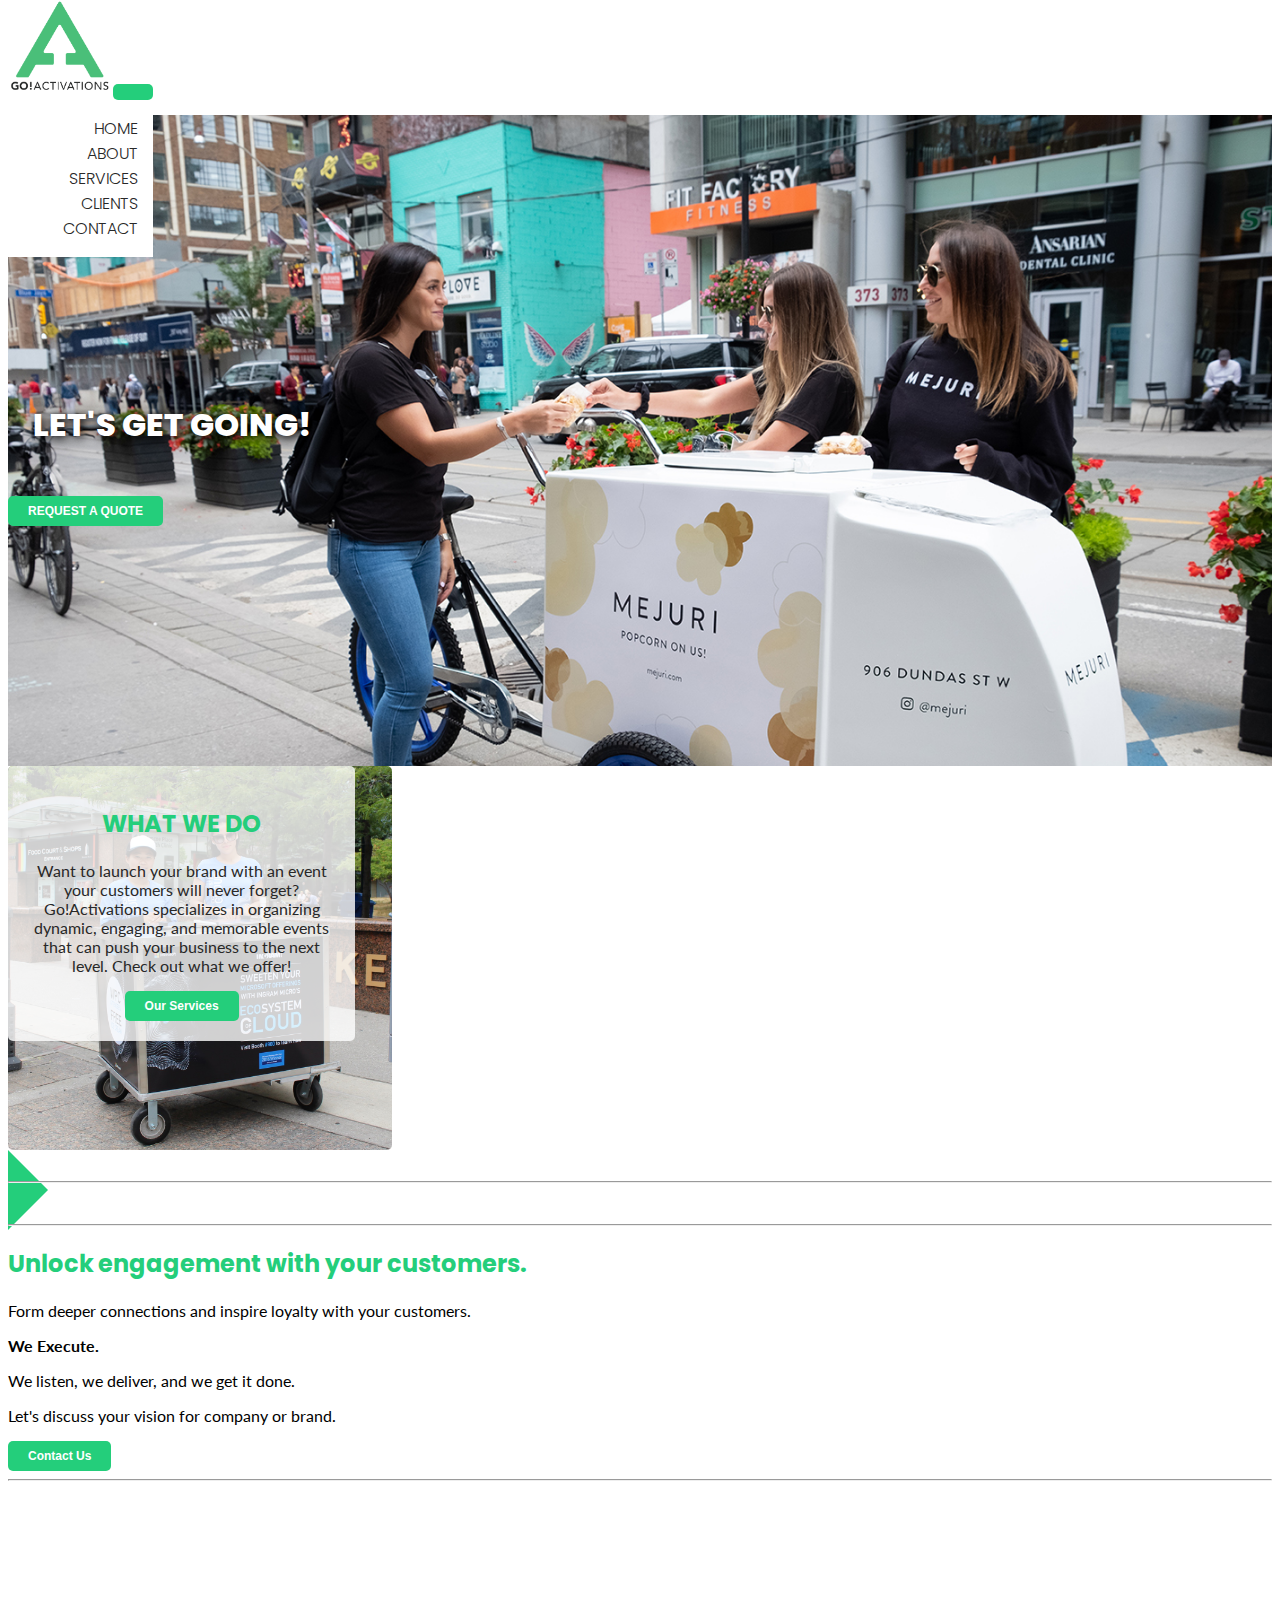
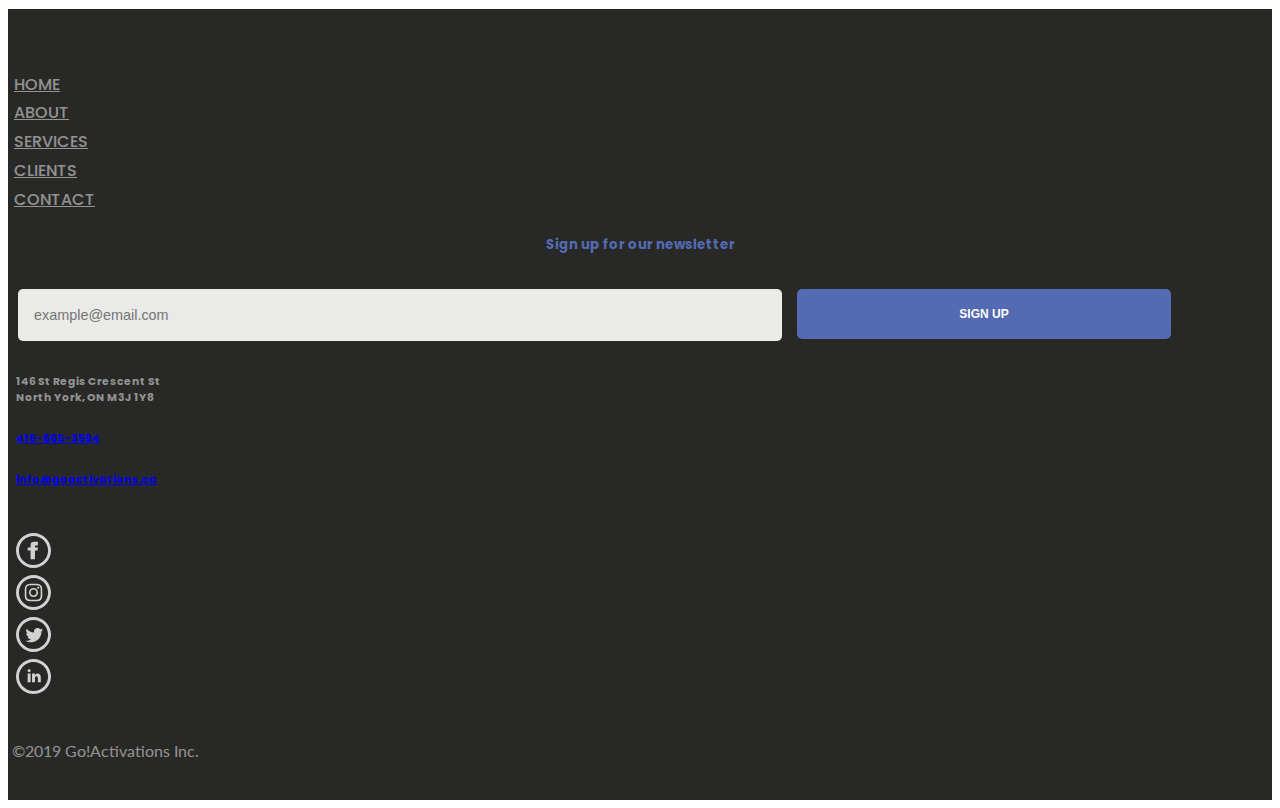
<file: index.html>
<!doctype html>
<html lang="en">
<head>
  <!-- Required meta tags -->
  <meta charset="utf-8">
  <meta name="viewport" content="width=device-width, initial-scale=1, shrink-to-fit=no">

  <!-- favicon -->
  <link rel="shortcut icon" href="images/favicon.ico">

  <!-- Bootstrap CSS -->
  <link rel="stylesheet" href="https://stackpath.bootstrapcdn.com/bootstrap/4.2.1/css/bootstrap.min.css" integrity="sha384-GJzZqFGwb1QTTN6wy59ffF1BuGJpLSa9DkKMp0DgiMDm4iYMj70gZWKYbI706tWS" crossorigin="anonymous"-->
  <link rel="stylesheet" href="main.css">

  <title>Go!Activations</title>
</head>
<body>
  <div class="menu container-fluid">
    <nav class="navbar navbar-expand-lg navbar-light">
      <div class="container">
        <a class="navbar-brand" href="index.html"><img  class="logo" src="images/goactclear.png" width="100" alt="Logo" title="Logo"/></a>
        <button class="navbar-toggler" type="button" data-toggle="collapse" data-target="#navbarTogglerDemo02" aria-controls="navbarTogglerDemo02" aria-expanded="false" aria-label="Toggle navigation">
          <span class="navbar-toggler-icon"></span>
        </button>

        <div class="collapse navbar-collapse mr-auto" id="navbarTogglerDemo02">
          <ul class="navbar-nav ml-auto">
            <li class="nav-item">
              <a class="nav-link" href="index.html">Home</a>
            </li>
            <li class="nav-item">
              <a class="nav-link" href="about.html">About</a>
            </li>
            <li class="nav-item">
              <a class="nav-link" href="services.html">Services</a>
            </li>
            <li class="nav-item">
              <a class="nav-link" href="clients.html">Clients</a>
            </li>
            <li class="nav-item">
              <a class="nav-link" href="contact.html">Contact</a>
            </li>
          </ul>
        </div>
      </div>
    </nav>
  </div>
  <header>
    <div class="jumbotron text-center home-hero">
      <div class="col-md-12">
        <h1>LET'S GET GOING!</h1>
        <button onclick="window.location.href = 'contact.html';">REQUEST A QUOTE</button>
      </div>
    </div>
  </header>
  <main id="homebody" class="container">
    <section id="services-block" class="mt-5">
      <div class="container square d-flex justify-content-center align-items-end">
        <div class="text-block col-md-12 my-4">
          <h2>WHAT WE DO</h2>
          <p>Want to launch your brand with an event your customers will never forget? Go!Activations specializes in organizing dynamic, engaging, and memorable events that can push your business to the next level. Check out what we offer!</p>
          <button onclick="window.location.href = 'services.html';">Our Services</button>
        </div>
      </div>
    </section>
    <div class="arrow"></div>
    <hr class="border-dark">
      <section class="row">
    <br>
    <hr class="border-secondary">
      <section class="row my-5">
        <div class="col-12 col-sm-6">
          <h2 class="text-dark">Unlock engagement with your customers.</h2>
          <p>Form deeper connections and inspire loyalty with your customers.</p>
        </div>

        <div class="col-12 col-sm-6">
            <p class="text-dark"><b>We Execute.</b></p>
            <p>We listen, we deliver, and we get it done.</p>
            <p>Let's discuss your vision for company or brand.</p>
          <button onclick="window.location.href = 'about.html';">Contact Us</button>
        </div>
      </section>
      <hr class="border-secondary">
  </main>

  <footer>
    <div class="container">
      <div class="row">
        <div class="col-md-3 col-xs-6">
          <ul class="footer_list">
            <li><a href="index.html">HOME</a></li>
            <li><a href="about.html">ABOUT</a></li>
            <li><a href="services.html">SERVICES</a></li>
            <li><a href="clients.html">CLIENTS</a></li>
            <li><a href="contact.html">CONTACT</a></li>
          </ul>
        </div>
        <div class="footer-middle col-md-6">
          <h5>Sign up for our newsletter</h5>
          <form class="hero-cta__form">
            <div class="elcontainer">
              <div class="hero-cta__input-wrap mb-4">
                <input type="email" name="data[email]" required="" id="hero-cta-email" placeholder="example@email.com">
                <button type="submit" class="emailsignup">Sign Up</button>
              </div>
            </div>
          </form>
        </div>
        <div class="col-md-3 col-xs-6">
          <div class="footerbox">
            <h6>146 St Regis Crescent St<br>North York, ON M3J 1Y8</h6>
            <h6><a href="tel:+1-416-665-3594">416-665-3594</a></h6>
            <h6><a href="mailto:info@goactivations.ca">info@goactivations.ca</a></h6>
            <ul class="d-flex justify-content-between">
              <li><a href="https://www.facebook.com/goactivations"><img src="images/facebook.svg" alt="facebook logo"></a></li>
              <li><a href="https://www.instagram.com/goactivation"><img src="images/instagram.svg" alt="instagram logo"></a></li>
              <li><a href="https://www.twitter.com/goactivations"><img src="images/twitter.svg" alt="twitter logo"></a></li>
              <li><a href="https://www.linkedin.com/company/goactivations"><img src="images/linkedin.svg" alt="linkedin logo"></a></li>
            </ul>
          </div>
        </div>
      </div>
      <div class="d-flex justify-content-center"><p>©2019 Go!Activations Inc.</p></div>
    </footer>


    <!-- Optional JavaScript -->
    <!-- jQuery first, then Popper.js, then Bootstrap JS -->
    <script src="https://code.jquery.com/jquery-3.3.1.slim.min.js" integrity="sha384-q8i/X+965DzO0rT7abK41JStQIAqVgRVzpbzo5smXKp4YfRvH+8abtTE1Pi6jizo" crossorigin="anonymous"></script>
    <script src="https://cdnjs.cloudflare.com/ajax/libs/popper.js/1.14.6/umd/popper.min.js" integrity="sha384-wHAiFfRlMFy6i5SRaxvfOCifBUQy1xHdJ/yoi7FRNXMRBu5WHdZYu1hA6ZOblgut" crossorigin="anonymous"></script>
    <script src="https://stackpath.bootstrapcdn.com/bootstrap/4.2.1/js/bootstrap.min.js" integrity="sha384-B0UglyR+jN6CkvvICOB2joaf5I4l3gm9GU6Hc1og6Ls7i6U/mkkaduKaBhlAXv9k" crossorigin="anonymous"></script>

  </body>
  </html>
</file>
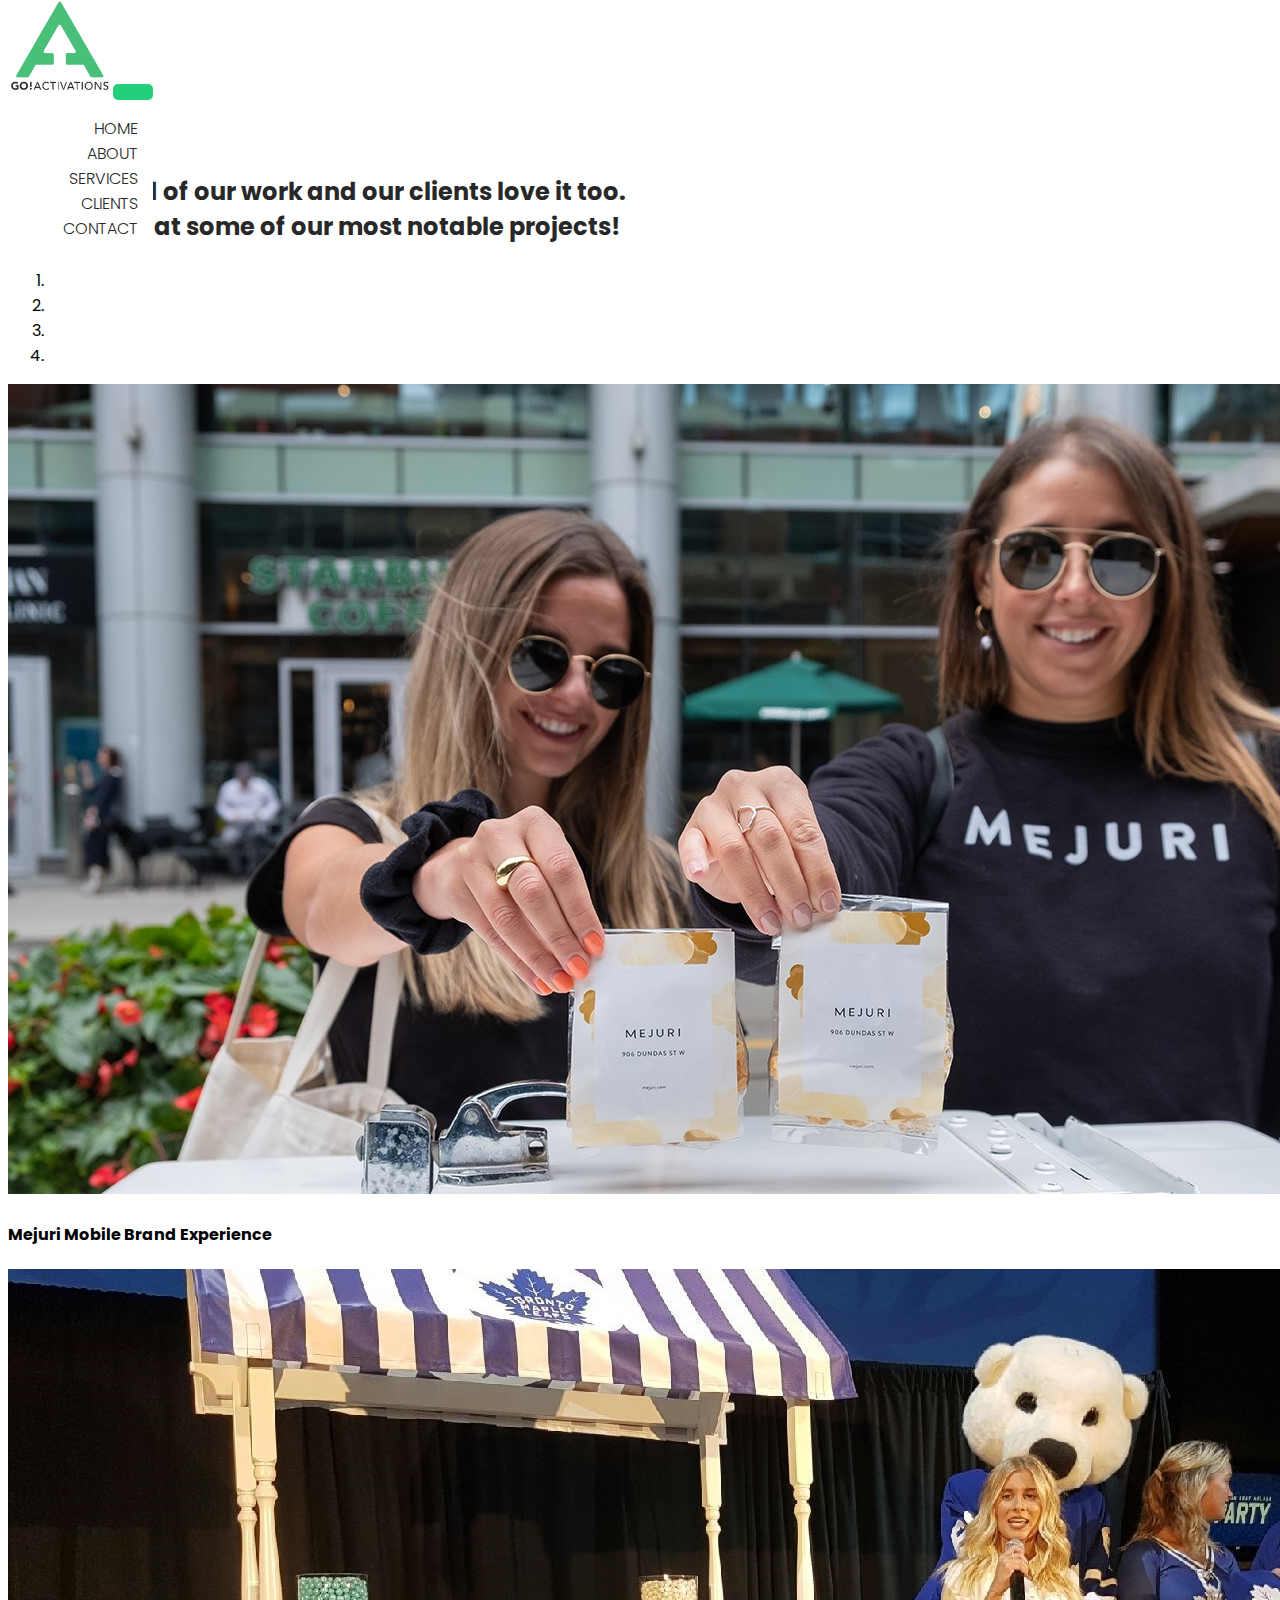
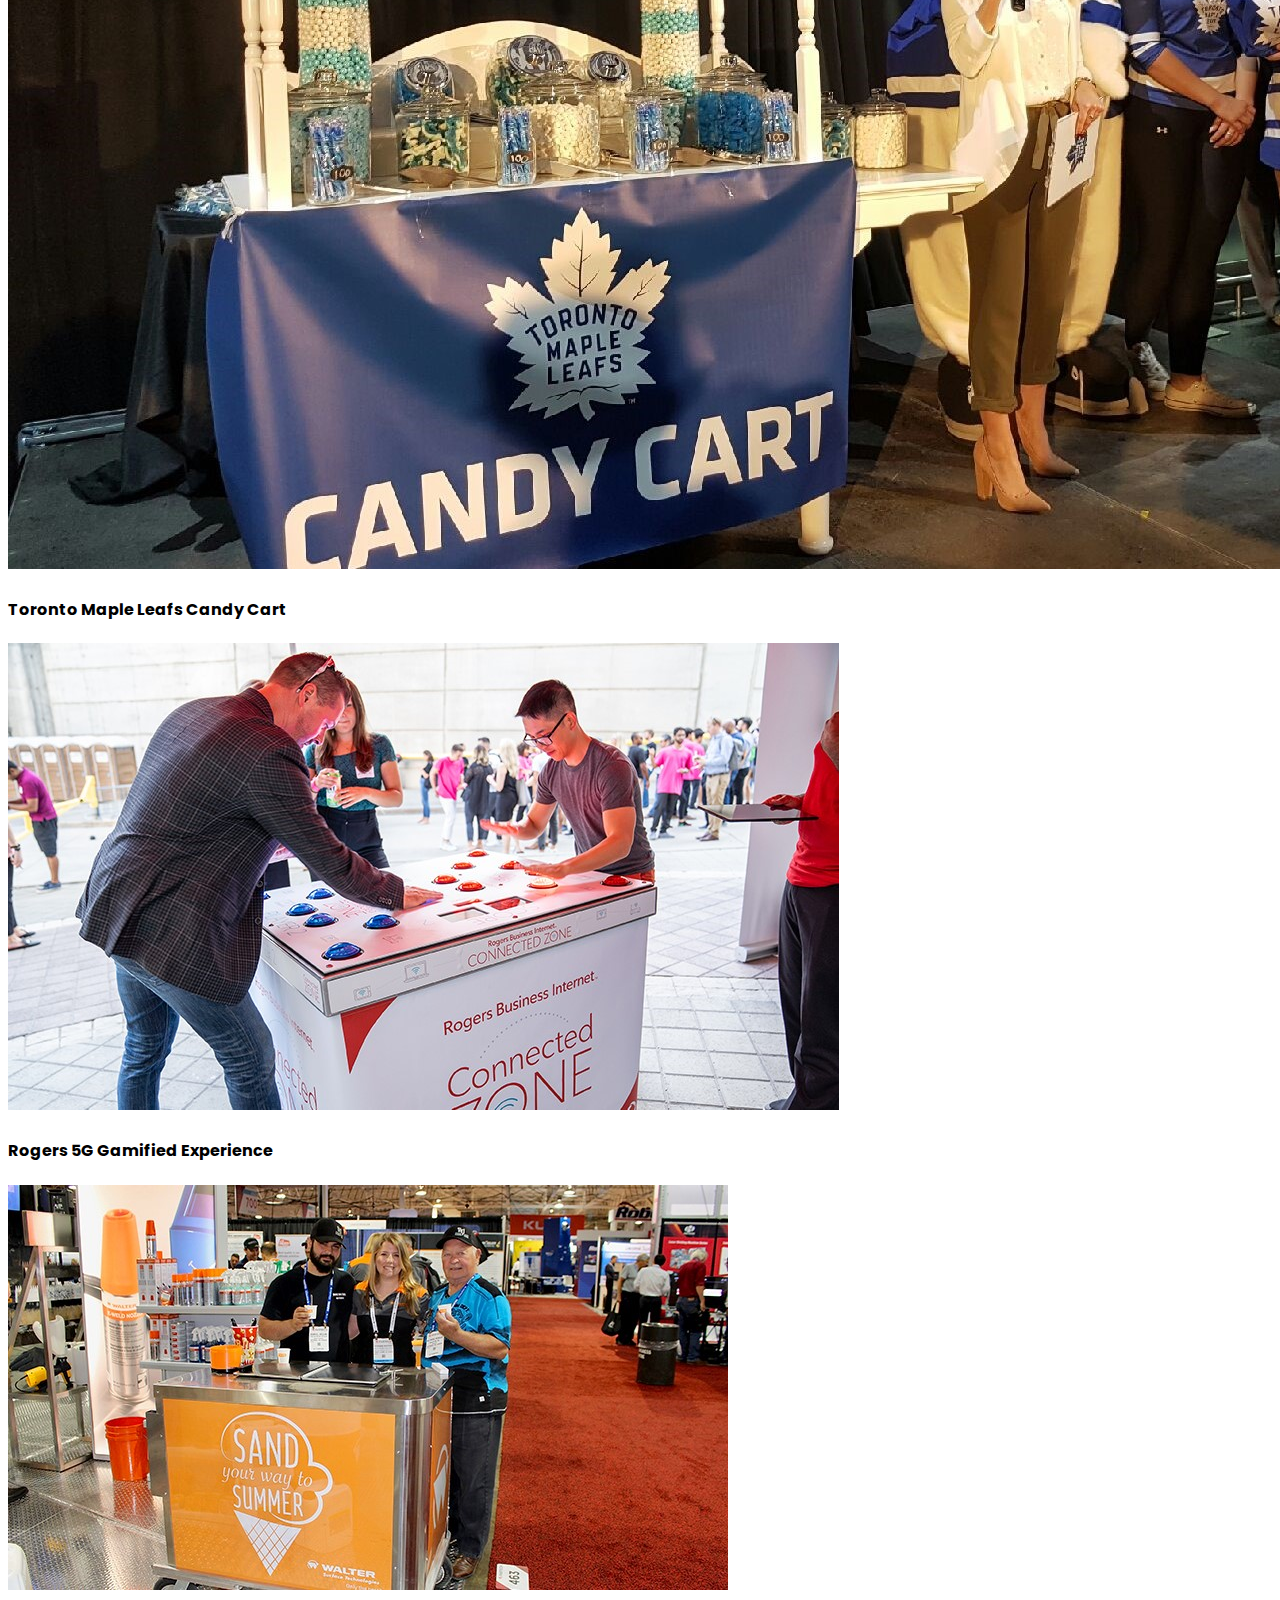
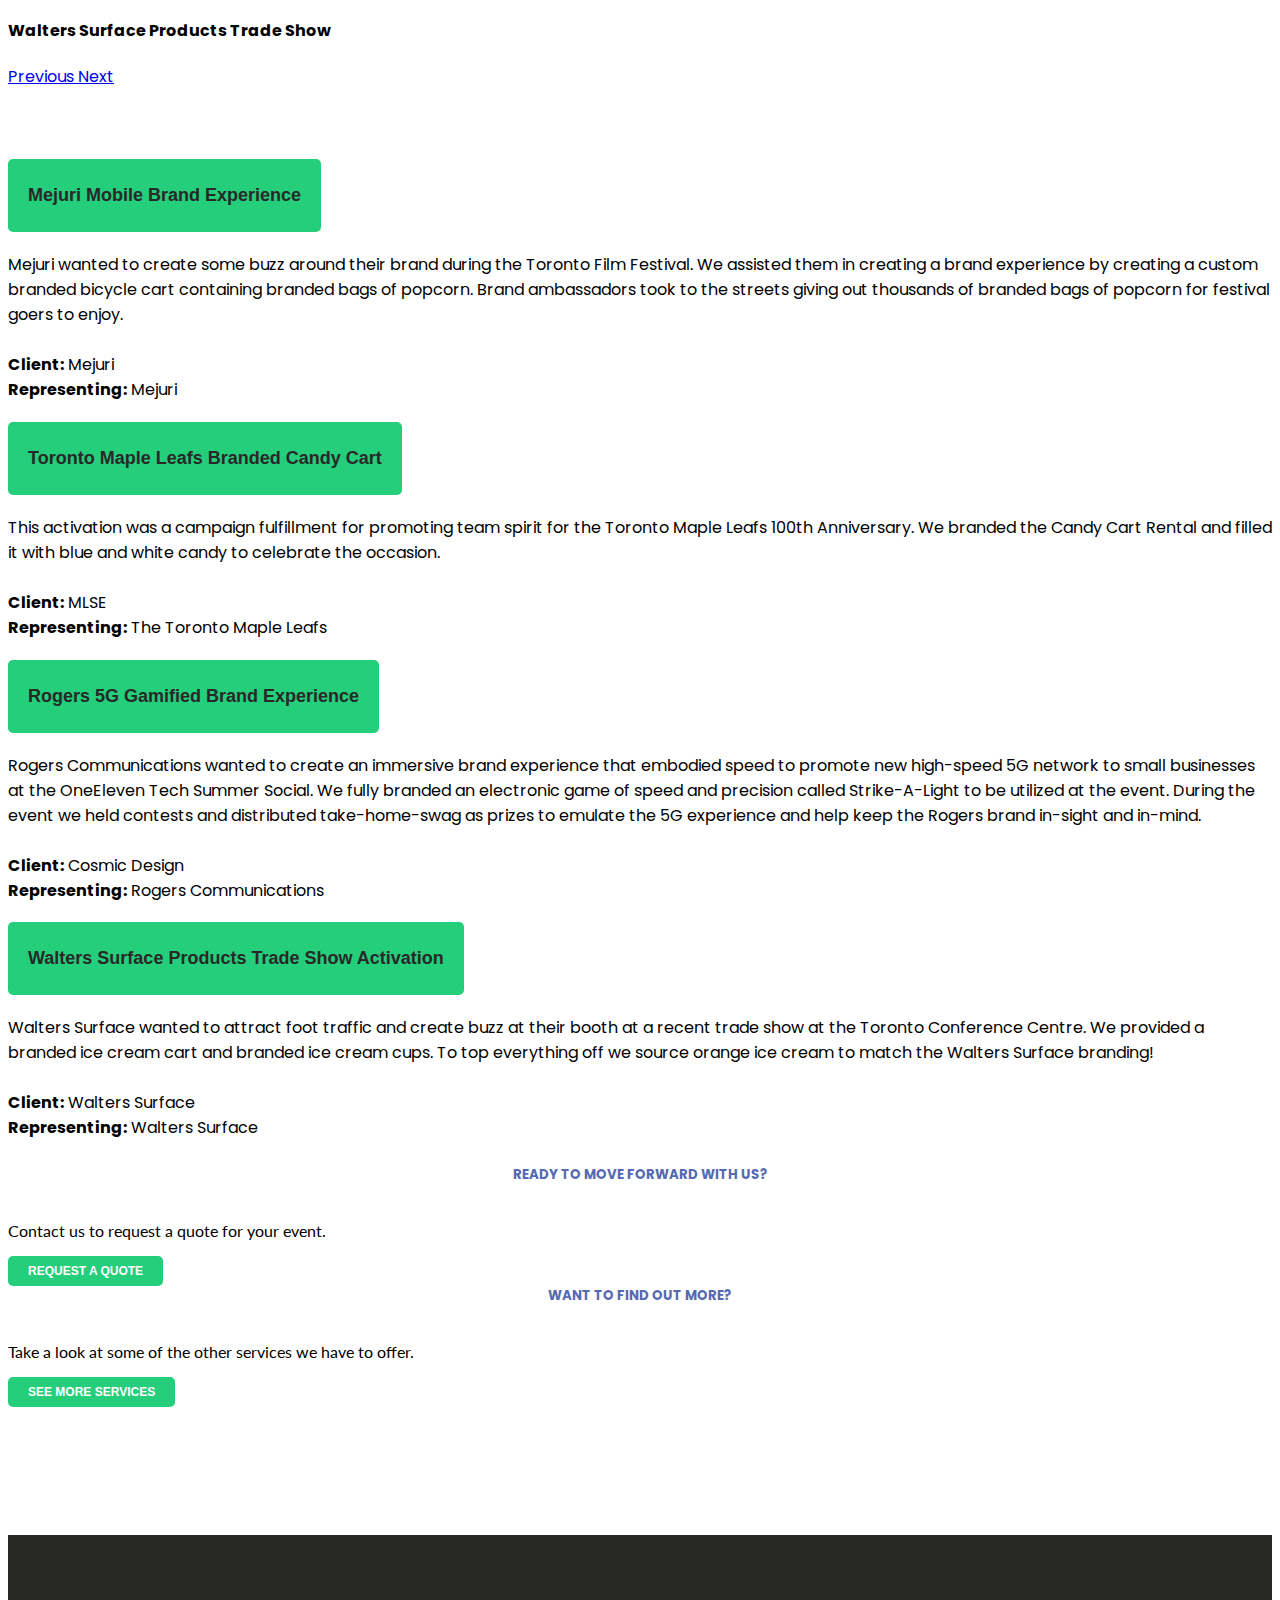
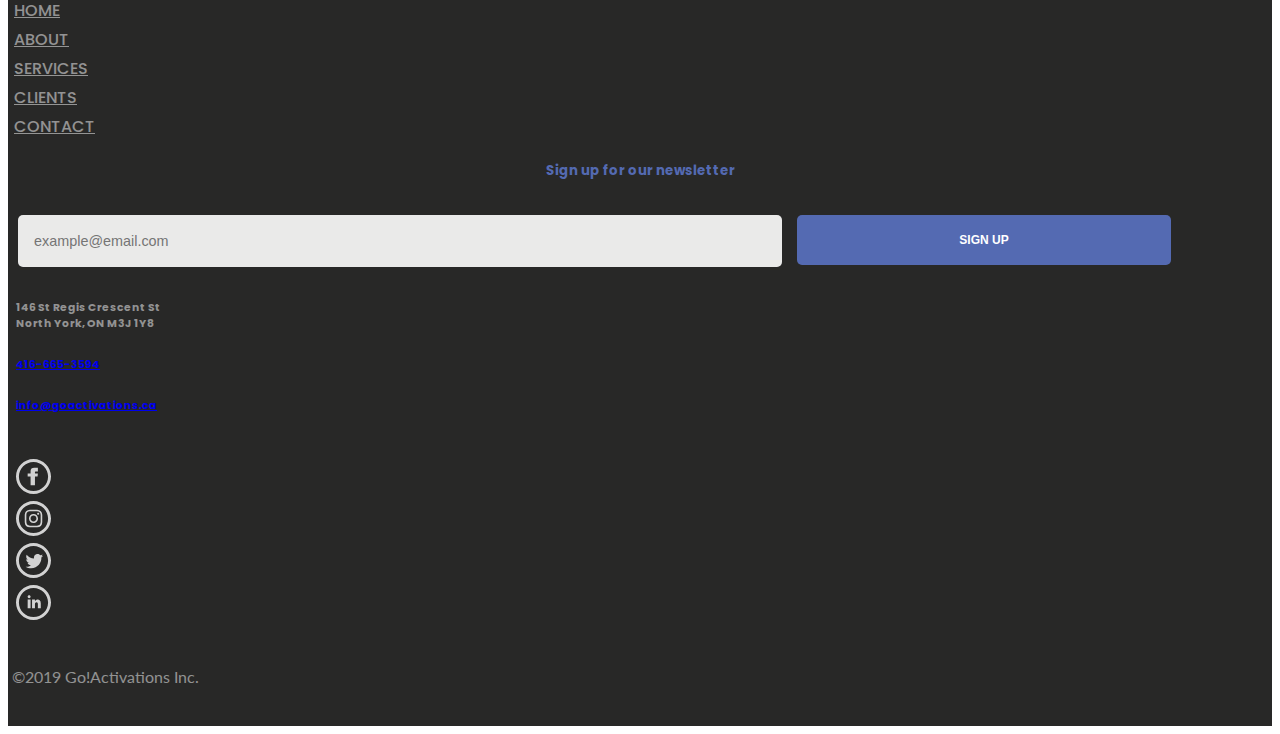
<file: clients.html>
<!doctype html>
<html lang="en">
<head>
  <!-- Required meta tags -->
  <meta charset="utf-8">
  <meta name="viewport" content="width=device-width, initial-scale=1, shrink-to-fit=no">

  <!-- favicon -->
  <link rel="shortcut icon" href="images/favicon.ico">

  <!-- Bootstrap CSS -->
  <link rel="stylesheet" href="https://stackpath.bootstrapcdn.com/bootstrap/4.2.1/css/bootstrap.min.css" integrity="sha384-GJzZqFGwb1QTTN6wy59ffF1BuGJpLSa9DkKMp0DgiMDm4iYMj70gZWKYbI706tWS" crossorigin="anonymous"-->
  <link rel="stylesheet" href="main.css">

  <title>Go!Activations</title>
</head>
<body>
  <div class="menu container-fluid">
    <nav class="navbar navbar-expand-lg navbar-light">
      <div class="container">
        <a class="navbar-brand" href="index.html"><img  class="logo" src="images/goactclear.png" width="100" alt="Logo" title="Logo"/></a>
        <button class="navbar-toggler" type="button" data-toggle="collapse" data-target="#navbarTogglerDemo02" aria-controls="navbarTogglerDemo02" aria-expanded="false" aria-label="Toggle navigation">
          <span class="navbar-toggler-icon"></span>
        </button>

        <div class="collapse navbar-collapse mr-auto" id="navbarTogglerDemo02">
          <ul class="navbar-nav ml-auto">
            <li class="nav-item">
              <a class="nav-link" href="index.html">Home</a>
            </li>
            <li class="nav-item">
              <a class="nav-link" href="about.html">About</a>
            </li>
            <li class="nav-item">
              <a class="nav-link" href="services.html">Services</a>
            </li>
            <li class="nav-item">
              <a class="nav-link" href="clients.html">Clients</a>
            </li>
            <li class="nav-item">
              <a class="nav-link" href="contact.html">Contact</a>
            </li>
          </ul>
        </div>
      </div>
    </nav>
  </div>

  <header>
    <div class="jumbotron text-center" id="clients">
      <h2>CLIENTS</h2>
      <h3>We're proud of our work and our clients love it too. <br>
        Take a look at some of our most notable projects!</h3>
      </div>
    </header>

    <!--main class="container"
    Carousel for client images.     -->
    <main class="container">
      <div id="carouselExampleIndicators" class="carousel slide carousel-fade" data-ride="carousel">
        <ol class="carousel-indicators">
          <li data-target="#carouselExampleIndicators" data-slide-to="0" class="active"></li>
          <li data-target="#carouselExampleIndicators" data-slide-to="1"></li>
          <li data-target="#carouselExampleIndicators" data-slide-to="2"></li>
          <li data-target="#carouselExampleIndicators" data-slide-to="3"></li>
        </ol>
        <div class="carousel-inner">
            <div class="carousel-item active">
              <img class="d-block w-100" src="images/mejuri1.jpg" alt="First slide">
                  <div class="carousel-caption d-none d-md-block">
                    <h4>Mejuri Mobile Brand Experience</h4>
                  </div>
            </div>
            <div class="carousel-item">
              <img class="d-block w-100" src="images/maple1.jpg" alt="Second slide">
                  <div class="carousel-caption d-none d-md-block">
                    <h4>Toronto Maple Leafs Candy Cart</h4>
                  </div>
            </div>
            <div class="carousel-item">
              <img class="d-block w-100" src="images/rogers1.jpg" alt="Third slide">
              <div class="carousel-caption d-none d-md-block">
                <h4>Rogers 5G Gamified Experience</h4>
              </div>
            </div>
            <div class="carousel-item">
              <img class="d-block w-100" src="images/walters1.jpg" alt="Fourth slide">
                  <div class="carousel-caption d-none d-md-block">
                    <h4>Walters Surface Products Trade Show </h4>
                  </div>
            </div>
        </div>
          <a class="carousel-control-prev" href="#carouselExampleIndicators" role="button" data-slide="prev">
            <span class="carousel-control-prev-icon" aria-hidden="true"></span>
            <span class="sr-only">Previous</span>
          </a>
          <a class="carousel-control-next" href="#carouselExampleIndicators" role="button" data-slide="next">
            <span class="carousel-control-next-icon" aria-hidden="true"></span>
            <span class="sr-only">Next</span>
          </a>
      </div>
        <br>
        <br>
      <!-- Accordion for clent content -->
      <div class="accordion" id="accordionExample">
        <div class="card">
          <div class="card-header" id="headingOne">
            <h2 class="mb-0">
              <button class="btn btn-link" type="button" data-toggle="collapse" data-target="#collapseOne" aria-expanded="true" aria-controls="collapseOne">
                <h3>Mejuri Mobile Brand Experience</h3>
              </button>
            </h2>
          </div>
          <div id="collapseOne" class="collapse" aria-labelledby="headingOne" data-parent="#accordionExample">
            <div class="card-body">
            Mejuri wanted to create some buzz around their brand during the Toronto Film Festival. We assisted them in creating a brand experience by creating a custom branded bicycle cart containing branded bags of popcorn. Brand ambassadors took to the streets giving out thousands of branded bags of popcorn for festival goers to enjoy.<br><br>
            <b>Client:</b> Mejuri<br>
            <b>Representing:</b> Mejuri
            </div>
          </div>
        </div>
        <div class="card">
          <div class="card-header" id="headingTwo">
            <h2 class="mb-0">
              <button class="btn btn-link collapsed" type="button" data-toggle="collapse" data-target="#collapseTwo" aria-expanded="false" aria-controls="collapseTwo">
                <h3>Toronto Maple Leafs Branded Candy Cart</h3>
              </button>
            </h2>
          </div>
          <div id="collapseTwo" class="collapse" aria-labelledby="headingTwo" data-parent="#accordionExample">
            <div class="card-body">
              This activation was a campaign fulfillment for promoting team spirit for the Toronto Maple Leafs 100th Anniversary. We branded the Candy Cart Rental and filled it with blue and white candy to celebrate the occasion.<br><br>
              <b>Client:</b> MLSE<br>
              <b>Representing:</b> The Toronto Maple Leafs
            </div>
          </div>
        </div>
        <div class="card">
          <div class="card-header" id="headingThree">
            <h2 class="mb-0">
              <button class="btn btn-link collapsed" type="button" data-toggle="collapse" data-target="#collapseThree" aria-expanded="false" aria-controls="collapseThree">
                <h3>Rogers 5G Gamified Brand Experience<h3>
              </button>
            </h2>
          </div>
          <div id="collapseThree" class="collapse" aria-labelledby="headingThree" data-parent="#accordionExample">
            <div class="card-body">
              Rogers Communications wanted to create an immersive brand experience that embodied speed to promote new high-speed 5G network to small businesses at the OneEleven Tech Summer Social. We fully branded an electronic game of speed and precision called Strike-A-Light to be utilized at the event. During the event we held contests and distributed take-home-swag as prizes to emulate the 5G experience and help keep the Rogers brand in-sight and in-mind.<br><br>
              <b>Client:</b> Cosmic Design<br>
              <b>Representing:</b> Rogers Communications
            </div>
          </div>
        </div>
        <div class="card">
          <div class="card-header" id="headingFour">
            <h2 class="mb-0">
              <button class="btn btn-link collapsed" type="button" data-toggle="collapse" data-target="#collapseFour" aria-expanded="false" aria-controls="collapseFour">
                <h3>Walters Surface Products Trade Show Activation<h3>
              </button>
            </h2>
          </div>
          <div id="collapseFour" class="collapse" aria-labelledby="headingFour" data-parent="#accordionExample">
            <div class="card-body">
              Walters Surface wanted to attract foot traffic and create buzz at their booth at a recent trade show at the Toronto Conference Centre. We provided a branded ice cream cart and branded ice cream cups. To top everything off we source orange ice cream to match the Walters Surface branding! <br><br>
              <b>Client:</b> Walters Surface<br>
              <b>Representing:</b> Walters Surface
            </div>
          </div>
        </div>
      </div>
        <br>
      <div class="row">
        <div class="col-sm-6">
          <div class="card text-center">
            <div class="card-body">
              <h5 class="card-title">READY TO MOVE FORWARD WITH US?</h5>
              <p class="card-text">Contact us to request a quote for your event.</p>
              <button onclick="window.location.href = 'contact.html';">REQUEST A QUOTE</button>
            </div>
          </div>
        </div>
        <div class="col-sm-6">
          <div class="card text-center">
            <div class="card-body">
              <h5 class="card-title">WANT TO FIND OUT MORE?</h5>
              <p class="card-text">Take a look at some of the other services we have to offer.</p>
              <button onclick="window.location.href = 'services.html';">SEE MORE SERVICES</button>
            </div>
          </div>
        </div>
      </div>


    </main>

    <footer>
      <div class="container">
        <div class="row">
          <div class="col-md-3 col-xs-6">
            <ul class="footer_list">
              <li><a href="index.html">HOME</a></li>
              <li><a href="about.html">ABOUT</a></li>
              <li><a href="services.html">SERVICES</a></li>
              <li><a href="clients.html">CLIENTS</a></li>
              <li><a href="contact.html">CONTACT</a></li>
            </ul>
          </div>
          <div class="footer-middle col-md-6">
            <h5>Sign up for our newsletter</h5>
            <form class="hero-cta__form">
              <div class="elcontainer">
                <div class="hero-cta__input-wrap mb-4">
                  <input type="email" name="data[email]" required="" id="hero-cta-email" placeholder="example@email.com">
                  <button type="submit" class="emailsignup">Sign Up</button>
                </div>
              </div>
            </form>
          </div>
          <div class="col-md-3 col-xs-6">
            <div class="footerbox">
              <h6>146 St Regis Crescent St<br>North York, ON M3J 1Y8</h6>
              <h6><a href="tel:+1-416-665-3594">416-665-3594</a></h6>
              <h6><a href="mailto:info@goactivations.ca">info@goactivations.ca</a></h6>
              <ul class="d-flex justify-content-between">
                <li><a href="https://www.facebook.com/goactivations"><img src="images/facebook.svg" alt="facebook logo"></a></li>
                <li><a href="https://www.instagram.com/goactivation"><img src="images/instagram.svg" alt="instagram logo"></a></li>
                <li><a href="https://www.twitter.com/goactivations"><img src="images/twitter.svg" alt="twitter logo"></a></li>
                <li><a href="https://www.linkedin.com/company/goactivations"><img src="images/linkedin.svg" alt="linkedin logo"></a></li>
              </ul>
            </div>
          </div>
        </div>
        <div class="d-flex justify-content-center"><p>©2019 Go!Activations Inc.</p></div>
      </footer>


    <!-- Optional JavaScript -->
    <!-- jQuery first, then Popper.js, then Bootstrap JS -->
    <script src="https://code.jquery.com/jquery-3.3.1.slim.min.js" integrity="sha384-q8i/X+965DzO0rT7abK41JStQIAqVgRVzpbzo5smXKp4YfRvH+8abtTE1Pi6jizo" crossorigin="anonymous"></script>
    <script src="https://cdnjs.cloudflare.com/ajax/libs/popper.js/1.14.6/umd/popper.min.js" integrity="sha384-wHAiFfRlMFy6i5SRaxvfOCifBUQy1xHdJ/yoi7FRNXMRBu5WHdZYu1hA6ZOblgut" crossorigin="anonymous"></script>
    <script src="https://stackpath.bootstrapcdn.com/bootstrap/4.2.1/js/bootstrap.min.js" integrity="sha384-B0UglyR+jN6CkvvICOB2joaf5I4l3gm9GU6Hc1og6Ls7i6U/mkkaduKaBhlAXv9k" crossorigin="anonymous"></script>
  </body>
  </html>
</file>
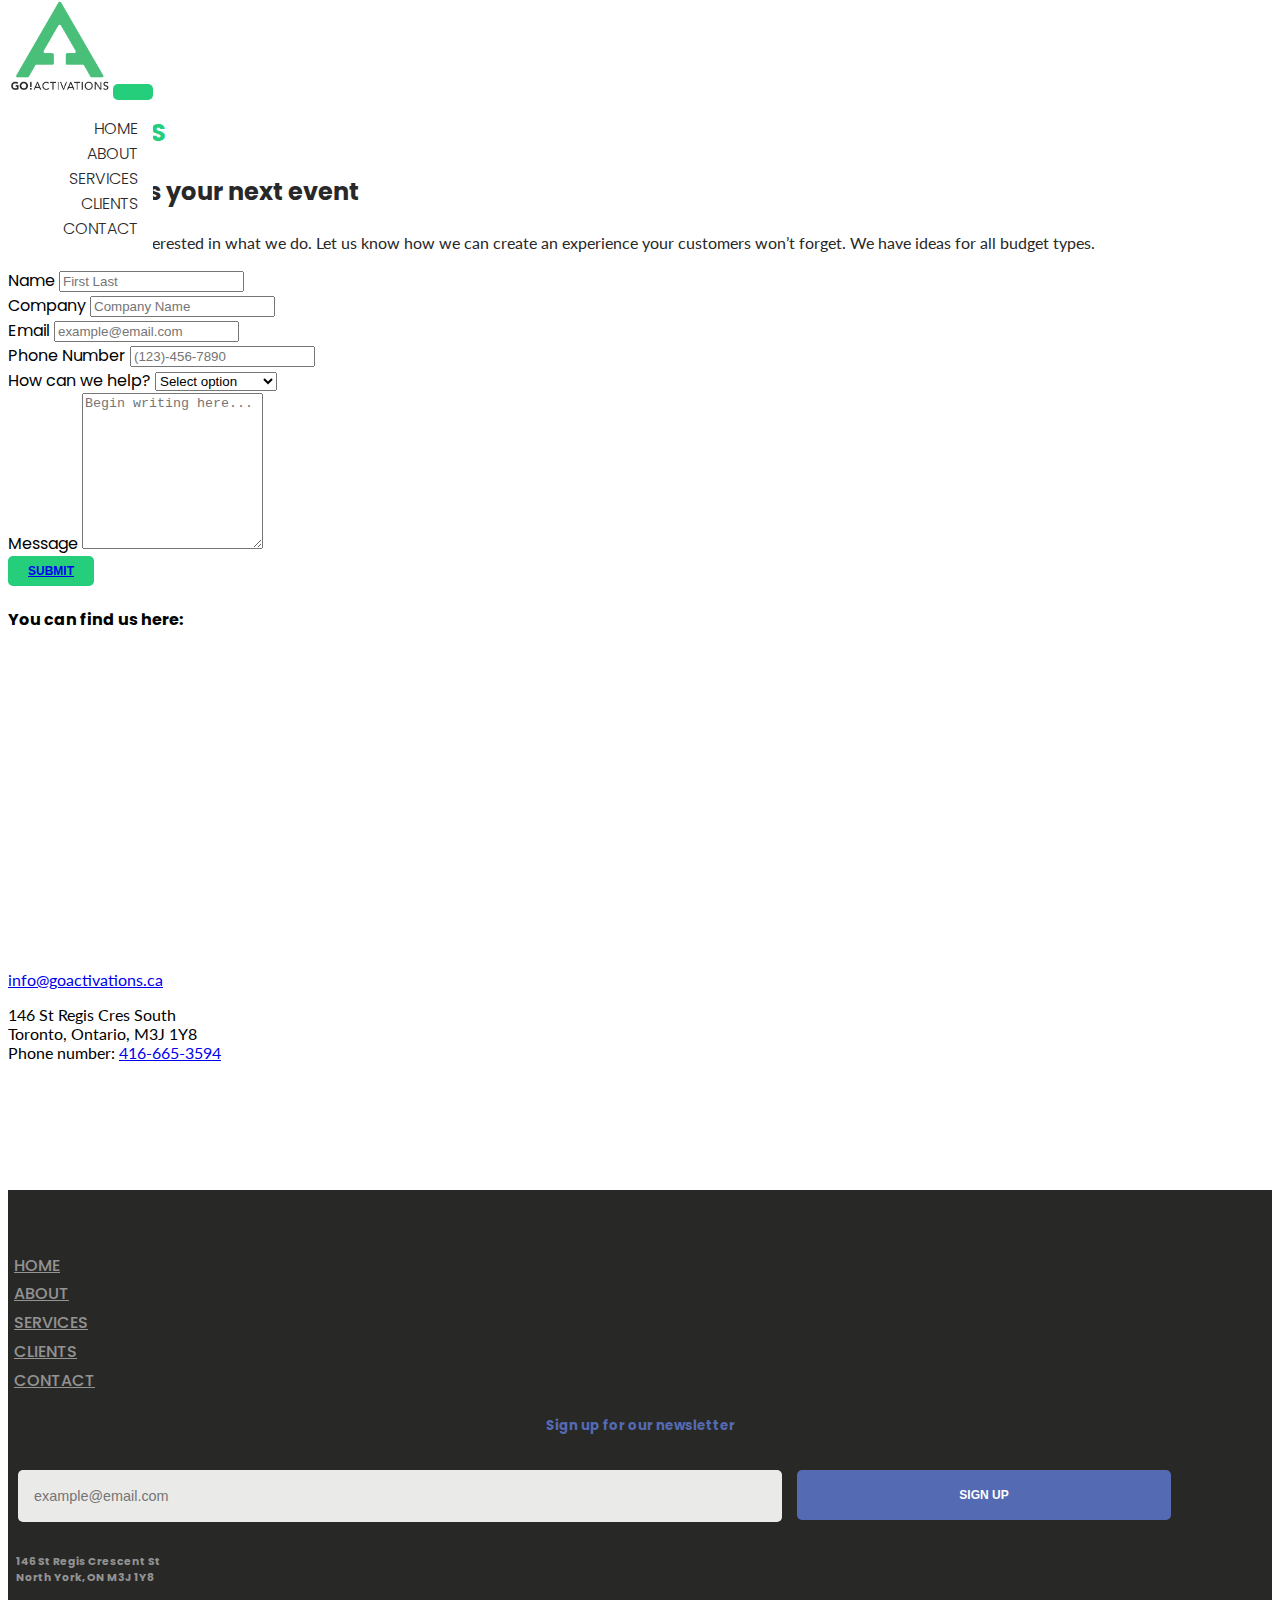
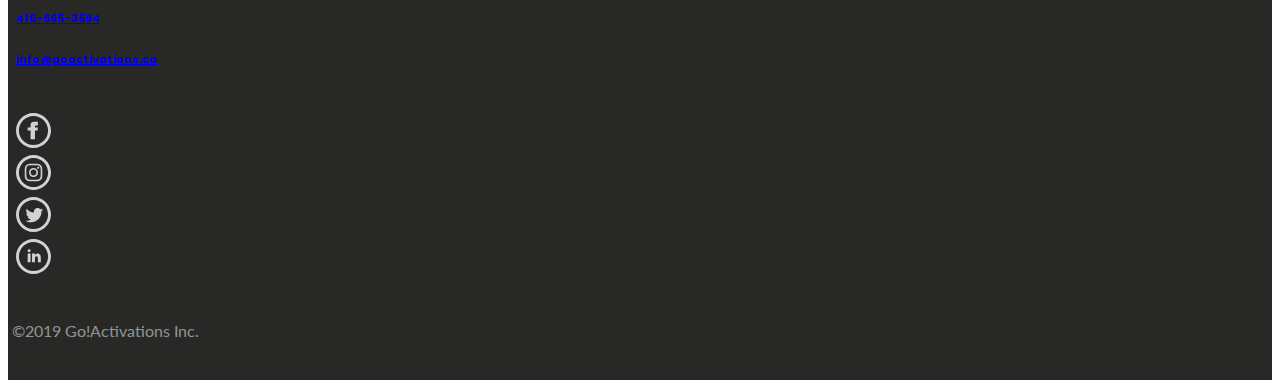
<file: contact.html>
<!doctype html>
<html lang="en">
<head>
  <!-- Required meta tags -->
  <meta charset="utf-8">
  <meta name="viewport" content="width=device-width, initial-scale=1, shrink-to-fit=no">

  <!-- favicon -->
  <link rel="shortcut icon" href="images/favicon.ico">

  <!-- Bootstrap CSS -->
  <link rel="stylesheet" href="https://stackpath.bootstrapcdn.com/bootstrap/4.2.1/css/bootstrap.min.css" integrity="sha384-GJzZqFGwb1QTTN6wy59ffF1BuGJpLSa9DkKMp0DgiMDm4iYMj70gZWKYbI706tWS" crossorigin="anonymous"-->
  <link rel="stylesheet" href="main.css">

  <title>Go!Activations</title>
</head>
<body>
  <div class="menu container-fluid">
    <nav class="navbar navbar-expand-lg navbar-light">
      <div class="container">
        <a class="navbar-brand" href="index.html"><img  class="logo" src="images/goactclear.png" width="100" alt="Logo" title="Logo"/></a>
        <button class="navbar-toggler" type="button" data-toggle="collapse" data-target="#navbarTogglerDemo02" aria-controls="navbarTogglerDemo02" aria-expanded="false" aria-label="Toggle navigation">
          <span class="navbar-toggler-icon"></span>
        </button>

        <div class="collapse navbar-collapse mr-auto" id="navbarTogglerDemo02">
          <ul class="navbar-nav ml-auto">
            <li class="nav-item">
              <a class="nav-link" href="index.html">Home</a>
            </li>
            <li class="nav-item">
              <a class="nav-link" href="about.html">About</a>
            </li>
            <li class="nav-item">
              <a class="nav-link" href="services.html">Services</a>
            </li>
            <li class="nav-item">
              <a class="nav-link" href="clients.html">Clients</a>
            </li>
            <li class="nav-item">
              <a class="nav-link" href="contact.html">Contact</a>
            </li>
          </ul>
        </div>
      </div>
    </nav>
  </div>

  <header>
    <div class="jumbotron text-center" id="contact">
      <h2>CONTACT US</h2>
      <h3>Let's discuss your next event</h3>
      <div class="row">
        <div class="col-md-3"></div>
        <p class="col-md-6">We’re glad you’re interested in what we do. Let us know how we can create an experience your customers won’t forget. We have ideas for all budget types.</p>
        <div class="col-md-3"></div>
      </div>

    </div>
  </header>

  <main class="container">
    <div class="row">
      <form class="col-md-8" method="POST" id="form">

        <div class="form-row">
          <div class="form-group col-md-6">
            <label for="inputName">Name</label>
            <input type="text" class="form-control" id="inputName" placeholder="First Last">
          </div>
          <div class="form-group col-md-6">
            <label for="inputCompany">Company</label>
            <input type="text" class="form-control" id="inputCompany" placeholder="Company Name">
          </div>
        </div>

        <div class="form-row">
          <div class="form-group col-md-6">
            <label for="inputEmail">Email</label>
            <input type="email" class="form-control" id="inputEmail" placeholder="example@email.com">
          </div>
          <div class="form-group col-md-6">
            <label for="inputPhone">Phone Number</label>
            <input type="text" class="form-control" id="inputPhone" placeholder="(123)-456-7890">
          </div>
        </div>
        <div class="form-group">
          <label for="selectOption">How can we help?</label>
          <select class="custom-select" id="select">
            <option selected>Select option</option>
            <option value="1">Services</option>
            <option value="2">Quote</option>
            <option value="3">Something else?</option>
          </select>
        </div>
        <div class="form-group">
          <label for="message">Message</label>
          <textarea class="form-control" placeholder="Begin writing here..." id="message" rows="10"></textarea>
        </div>
        <button type="submit" id="submit" onsubmit="return false"><a href="thanks.html">SUBMIT</a></button>
      </form>

      <div class="col-md-4" id="map">
        <h4>You can find us here:</h4>
        <div class="mapouter"><div class="gmap_canvas"><iframe width="400" height="300" id="gmap_canvas" src="https://maps.google.com/maps?q=146%20St.%20Regis%20Crescent%20South&t=&z=13&ie=UTF8&iwloc=&output=embed" frameborder="0" scrolling="no" marginheight="0" marginwidth="0"></iframe><a href="https://www.embedgooglemap.net/blog/private-internet-access-coupon/">embedgooglemap.net</a></div><style>.mapouter{position:relative;text-align:right;height:300px;width:400px;}.gmap_canvas {overflow:hidden;background:none!important;height:300px;width:400px;}</style></div>

        <div class="contact-info">
          <p><a href="mailto:info@goactivations.ca">info@goactivations.ca</a></p>
          <p>146 St Regis Cres South</br>Toronto, Ontario, M3J 1Y8</br>Phone number: <a href="tel:+1-416-665-3594">416-665-3594</a></p>
        </div>

      </div>

    </main>

    <footer>
      <div class="container">
        <div class="row">
          <div class="col-md-3 col-xs-6">
            <ul class="footer_list">
              <li><a href="index.html">HOME</a></li>
              <li><a href="about.html">ABOUT</a></li>
              <li><a href="services.html">SERVICES</a></li>
              <li><a href="clients.html">CLIENTS</a></li>
              <li><a href="contact.html">CONTACT</a></li>
            </ul>
          </div>
          <div class="footer-middle col-md-6">
            <h5>Sign up for our newsletter</h5>
            <form class="hero-cta__form">
              <div class="elcontainer">
                <div class="hero-cta__input-wrap mb-4">
                  <input type="email" name="data[email]" required="" id="hero-cta-email" placeholder="example@email.com">
                  <button type="submit" class="emailsignup">Sign Up</button>
                </div>
              </div>
            </form>
          </div>
          <div class="col-md-3 col-xs-6">
            <div class="footerbox">
              <h6>146 St Regis Crescent St<br>North York, ON M3J 1Y8</h6>
              <h6><a href="tel:+1-416-665-3594">416-665-3594</a></h6>
              <h6><a href="mailto:info@goactivations.ca">info@goactivations.ca</a></h6>
              <ul class="d-flex justify-content-between">
                <li><a href="https://www.facebook.com/goactivations"><img src="images/facebook.svg" alt="facebook logo"></a></li>
                <li><a href="https://www.instagram.com/goactivation"><img src="images/instagram.svg" alt="instagram logo"></a></li>
                <li><a href="https://www.twitter.com/goactivations"><img src="images/twitter.svg" alt="twitter logo"></a></li>
                <li><a href="https://www.linkedin.com/company/goactivations"><img src="images/linkedin.svg" alt="linkedin logo"></a></li>
              </ul>
            </div>
          </div>
        </div>
        <div class="d-flex justify-content-center"><p>©2019 Go!Activations Inc.</p></div>
      </footer>


      <!-- Optional JavaScript -->
      <!-- jQuery first, then Popper.js, then Bootstrap JS -->
      <script src="https://code.jquery.com/jquery-3.3.1.slim.min.js" integrity="sha384-q8i/X+965DzO0rT7abK41JStQIAqVgRVzpbzo5smXKp4YfRvH+8abtTE1Pi6jizo" crossorigin="anonymous"></script>
      <script src="https://cdnjs.cloudflare.com/ajax/libs/popper.js/1.14.6/umd/popper.min.js" integrity="sha384-wHAiFfRlMFy6i5SRaxvfOCifBUQy1xHdJ/yoi7FRNXMRBu5WHdZYu1hA6ZOblgut" crossorigin="anonymous"></script>
      <script src="https://stackpath.bootstrapcdn.com/bootstrap/4.2.1/js/bootstrap.min.js" integrity="sha384-B0UglyR+jN6CkvvICOB2joaf5I4l3gm9GU6Hc1og6Ls7i6U/mkkaduKaBhlAXv9k" crossorigin="anonymous"></script>

    </body>
    </html>
</file>
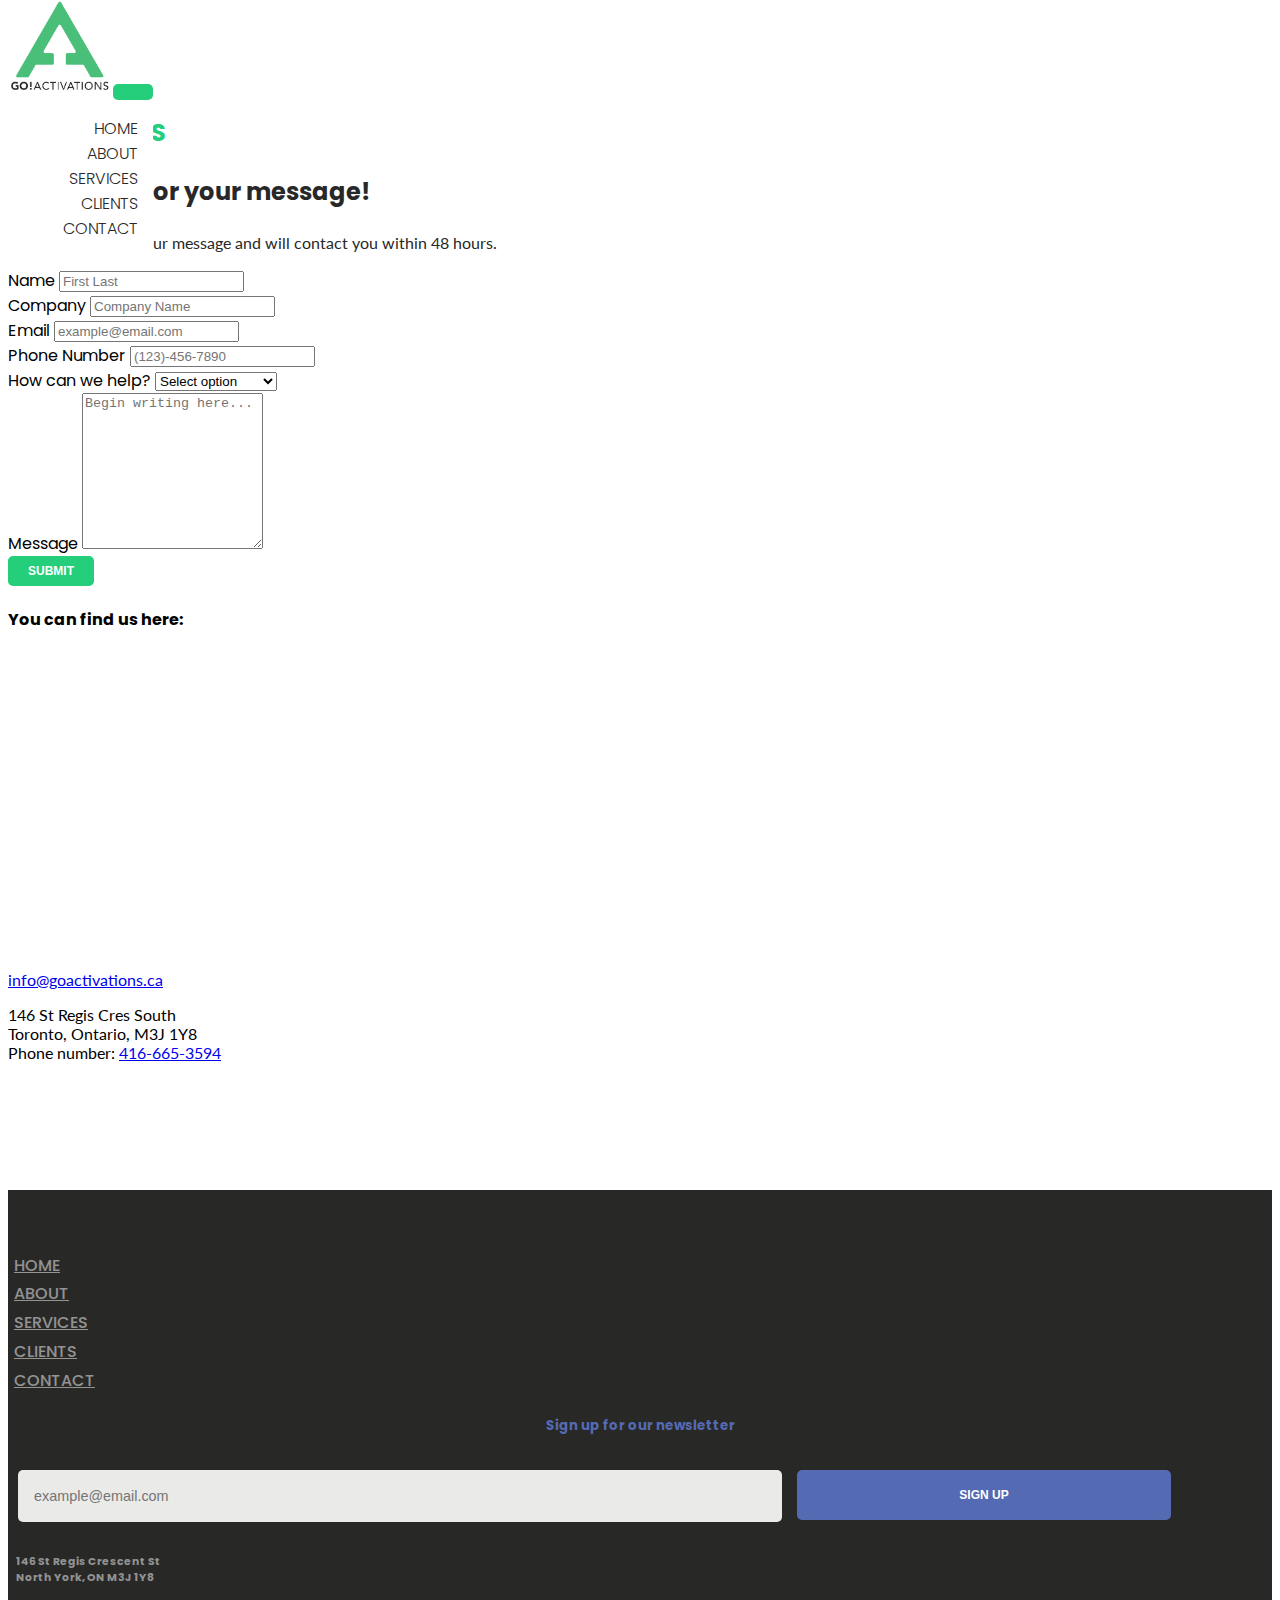
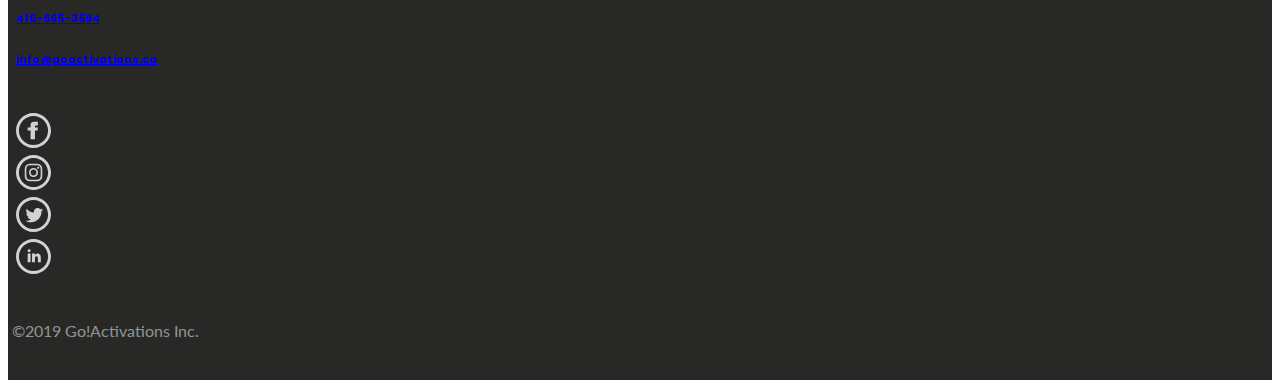
<file: thanks.html>
<!doctype html>
<html lang="en">
<head>
  <!-- Required meta tags -->
  <meta charset="utf-8">
  <meta name="viewport" content="width=device-width, initial-scale=1, shrink-to-fit=no">

  <!-- favicon -->
  <link rel="shortcut icon" href="images/favicon.ico">

  <!-- Bootstrap CSS -->
  <link rel="stylesheet" href="https://stackpath.bootstrapcdn.com/bootstrap/4.2.1/css/bootstrap.min.css" integrity="sha384-GJzZqFGwb1QTTN6wy59ffF1BuGJpLSa9DkKMp0DgiMDm4iYMj70gZWKYbI706tWS" crossorigin="anonymous"-->
  <link rel="stylesheet" href="main.css">

  <title>Go!Activations</title>
</head>
<body>
  <div class="menu container-fluid">
    <nav class="navbar navbar-expand-lg navbar-light">
      <div class="container">
        <a class="navbar-brand" href="index.html"><img  class="logo" src="images/goactclear.png" width="100" alt="Logo" title="Logo"/></a>
        <button class="navbar-toggler" type="button" data-toggle="collapse" data-target="#navbarTogglerDemo02" aria-controls="navbarTogglerDemo02" aria-expanded="false" aria-label="Toggle navigation">
          <span class="navbar-toggler-icon"></span>
        </button>

        <div class="collapse navbar-collapse mr-auto" id="navbarTogglerDemo02">
          <ul class="navbar-nav ml-auto">
            <li class="nav-item">
              <a class="nav-link" href="index.html">Home</a>
            </li>
            <li class="nav-item">
              <a class="nav-link" href="about.html">About</a>
            </li>
            <li class="nav-item">
              <a class="nav-link" href="services.html">Services</a>
            </li>
            <li class="nav-item">
              <a class="nav-link" href="clients.html">Clients</a>
            </li>
            <li class="nav-item">
              <a class="nav-link" href="contact.html">Contact</a>
            </li>
          </ul>
        </div>
      </div>
    </nav>
  </div>

  <header>
    <div class="jumbotron text-center" id="contact">
      <h2>CONTACT US</h2>
      <h3>Thank you for your message!</h3>
      <div class="row">
        <div class="col-md-3"></div>
        <p class="col-md-6">We have received your message and will contact you within 48 hours.</p>
        <div class="col-md-3"></div>
      </div>

    </div>
  </header>

  <main class="container">
    <div class="row">
      <form class="col-md-8" method="POST" id="form">

        <div class="form-row">
          <div class="form-group col-md-6">
            <label for="inputName">Name</label>
            <input type="text" class="form-control" id="inputName" placeholder="First Last">
          </div>
          <div class="form-group col-md-6">
            <label for="inputCompany">Company</label>
            <input type="text" class="form-control" id="inputCompany" placeholder="Company Name">
          </div>
        </div>

        <div class="form-row">
          <div class="form-group col-md-6">
            <label for="inputEmail">Email</label>
            <input type="email" class="form-control" id="inputEmail" placeholder="example@email.com">
          </div>
          <div class="form-group col-md-6">
            <label for="inputPhone">Phone Number</label>
            <input type="text" class="form-control" id="inputPhone" placeholder="(123)-456-7890">
          </div>
        </div>
        <div class="form-group">
          <label for="selectOption">How can we help?</label>
          <select class="custom-select" id="select">
            <option selected>Select option</option>
            <option value="1">Services</option>
            <option value="2">Quote</option>
            <option value="3">Something else?</option>
          </select>
        </div>
        <div class="form-group">
          <label for="message">Message</label>
          <textarea class="form-control" placeholder="Begin writing here..." id="message" rows="10"></textarea>
        </div>
        <button type="submit" id="submit" onsubmit="return false">SUBMIT</button>
      </form>

      <div class="col-md-4" id="map">
        <h4>You can find us here:</h4>
        <div class="mapouter"><div class="gmap_canvas"><iframe width="400" height="300" id="gmap_canvas" src="https://maps.google.com/maps?q=146%20St.%20Regis%20Crescent%20South&t=&z=13&ie=UTF8&iwloc=&output=embed" frameborder="0" scrolling="no" marginheight="0" marginwidth="0"></iframe><a href="https://www.embedgooglemap.net/blog/private-internet-access-coupon/">embedgooglemap.net</a></div><style>.mapouter{position:relative;text-align:right;height:300px;width:400px;}.gmap_canvas {overflow:hidden;background:none!important;height:300px;width:400px;}</style></div>

        <div class="contact-info">
          <p><a href="mailto:info@goactivations.ca">info@goactivations.ca</a></p>
          <p>146 St Regis Cres South</br>Toronto, Ontario, M3J 1Y8</br>Phone number: <a href="tel:+1-416-665-3594">416-665-3594</a></p>
        </div>

      </div>

    </main>

    <footer>
      <div class="container">
        <div class="row">
          <div class="col-md-3 col-xs-6">
            <ul class="footer_list">
              <li><a href="index.html">HOME</a></li>
              <li><a href="about.html">ABOUT</a></li>
              <li><a href="services.html">SERVICES</a></li>
              <li><a href="clients.html">CLIENTS</a></li>
              <li><a href="contact.html">CONTACT</a></li>
            </ul>
          </div>
          <div class="footer-middle col-md-6">
            <h5>Sign up for our newsletter</h5>
            <form class="hero-cta__form">
              <div class="elcontainer">
                <div class="hero-cta__input-wrap mb-4">
                  <input type="email" name="data[email]" required="" id="hero-cta-email" placeholder="example@email.com">
                  <button type="submit" class="emailsignup">Sign Up</button>
                </div>
              </div>
            </form>
          </div>
          <div class="col-md-3 col-xs-6">
            <div class="footerbox">
              <h6>146 St Regis Crescent St<br>North York, ON M3J 1Y8</h6>
              <h6><a href="tel:+1-416-665-3594">416-665-3594</a></h6>
              <h6><a href="mailto:info@goactivations.ca">info@goactivations.ca</a></h6>
              <ul class="d-flex justify-content-between">
                <li><a href="https://www.facebook.com/goactivations"><img src="images/facebook.svg" alt="facebook logo"></a></li>
                <li><a href="https://www.instagram.com/goactivation"><img src="images/instagram.svg" alt="instagram logo"></a></li>
                <li><a href="https://www.twitter.com/goactivations"><img src="images/twitter.svg" alt="twitter logo"></a></li>
                <li><a href="https://www.linkedin.com/company/goactivations"><img src="images/linkedin.svg" alt="linkedin logo"></a></li>
              </ul>
            </div>
          </div>
        </div>
        <div class="d-flex justify-content-center"><p>©2019 Go!Activations Inc.</p></div>
      </footer>


      <!-- Optional JavaScript -->
      <!-- jQuery first, then Popper.js, then Bootstrap JS -->
      <script src="https://code.jquery.com/jquery-3.3.1.slim.min.js" integrity="sha384-q8i/X+965DzO0rT7abK41JStQIAqVgRVzpbzo5smXKp4YfRvH+8abtTE1Pi6jizo" crossorigin="anonymous"></script>
      <script src="https://cdnjs.cloudflare.com/ajax/libs/popper.js/1.14.6/umd/popper.min.js" integrity="sha384-wHAiFfRlMFy6i5SRaxvfOCifBUQy1xHdJ/yoi7FRNXMRBu5WHdZYu1hA6ZOblgut" crossorigin="anonymous"></script>
      <script src="https://stackpath.bootstrapcdn.com/bootstrap/4.2.1/js/bootstrap.min.js" integrity="sha384-B0UglyR+jN6CkvvICOB2joaf5I4l3gm9GU6Hc1og6Ls7i6U/mkkaduKaBhlAXv9k" crossorigin="anonymous"></script>


    </body>
    </html>
</file>
<file: main.css>
@import url('https://fonts.googleapis.com/css?family=Poppins:400,600,800|Lato&display=swap');


/*-----------------------------------
...............HEADER.................
----------------------------------- */
body {
  font-family: 'Poppins', sans-serif;
}
nav {
  height: 100%;
  text-align: right;
}
.menu{
  background: white;
  position: fixed;
  top: 0;
  z-index: 1000;
}
nav a {
  text-decoration: none !important;
  color: #282828
}
li:hover {
  color: #24ce7b;
}
/* -----------------------------------
...............LAYOUT.................
----------------------------------- */
.jumbotron {
  background-color: #EAEAEA;
  color: #fff;
  margin-top: 115px;
}
.jumbotron p{
  color: #282828;
}
.home-hero{
  background-image: url(images/2019Mejuri-10.jpg);
  background-position: 50% 0%;
  background-size: cover;
  padding-top: 15rem;
  padding-bottom: 15rem;
}
#about {
  background-color: white;
}
#services {
  background-color: white;
  color: #15C97F;
}
#clients {
  background-color: white;
}
#contact {
  background-color: white;
}

.square {
  width: 100%;
  height: 100%;
  border-radius: 5px;
  background-image: url(images/ice-cream.jpg);
  background-position: center;
  background-size: cover;
}
.text-block {
  color: #282828;
  width: 80%;
  text-align: center;
  background-color: rgba(255,255,255,0.8);
  padding: 20px;
  border-radius: 5px;
}
.logo-box{
  background-color: #eaeaea;
  border-radius: 5px;
  width: 100%;
  height: 100%;
}
.logo-box img{
  width: 100%;
  height: 100%;
}

#staff img {
  max-width: 400px;
  width: 100%;
  box-shadow: 5px 3px 10px #b0b0b0;
  display: block;
  margin-left: auto;
  margin-right: auto;
}

#serv img {
  max-width: 400px;
  width: 100%;
  display: block;
  margin-right: auto;
  margin-left: auto;
}

.main {
  display: none;
}

#thanks {
  display: none;
}

.gmap_canvas {
    overflow: hidden;
    background: none!important;
    height: 300px;
    width: 100%;
    max-width: 400px;
}
/* -----------------------------------
.............TYPOGRAPHY...............
----------------------------------- */
h1 {
  padding: 25px;
  font-weight: 800;
  text-shadow: 2px 2px 30px black, 2px 2px 10px black;
}

h2 {
  color: #24ce7bff;
  font-weight: bolder;
}
h3 {
  color: #282828;
  font-size: 1.5em;
}
h5 {
  color: #546ab2;
  font-weight: bolder;
  margin: auto;
  text-align: center;
  padding-bottom: 20px;
}
h6{
  color: rgba(255, 255, 255, 0.5);
  font-family: "Poppins" ,sans-serif;

}
nav ul li {
  list-style-type: none;
  margin: 0 15px;
  font-weight: 385;
  text-transform: uppercase;
}
p{
  font-family: "Lato", sans-serif;
}

ul p {
  font-weight: 600;
}

#staff p {
  padding-top: 2px;
  text-align: center;
  font-weight: bolder;
}
/* -----------------------------------
................FOOTER................
----------------------------------- */
footer {
  background-color: #282827;
  margin-top: 8rem;
  padding: 20px 0;
}

footer p {
  color: rgba(255, 255, 255, 0.5);
}

footer div {
  padding: 2px;
}
footer ul{
  list-style: none;
  padding-left: 0;
  padding-top: 20px;
}
ul.footer_list li {
  color: rgba(255, 255, 255, 0.5);
  line-height: 1.8rem;
}

ul.footer_list li a {
  color: rgba(255, 255, 255, 0.5);
  font-weight: 500;
  text-transform: none;
}
ul.footer_list a:hover {
  color: #24ce7bff;
  text-decoration: none;
  list-style: none;
}
footer ul img{
  width: 35px;
  height: 35px;
}
#hero-cta-email {
  height: 50px;
  width: 60%;
}

.hero-cta__form input {
  width: 100%;
  float: left;
  border: none;
  background: rgba(275, 275, 275, 0.9);
  border-radius: 5px;
  padding-left: 1rem;
  font-size: .9rem;
  line-height: 1rem;
  height: 18px;
  font-weight: 400;
  opacity: 1;
  display: block;
  margin-top: 10px;
}

.hero-cta__form input:focus {
  outline: none;
}

.emailsignup {
  font-size: 12px;
  height: 50px;
  width: 30%;
  border: none;
  background-color: #546ab2;
  color: #fff;
  text-transform: uppercase;
  border-radius: 5px;
  margin: 10px 0 0 15px;
}
/* -----------------------------------
................MISC..................
----------------------------------- */
button {
  font-size: 12px;
  font-weight: 600;
  color: white;
  background-color: #24ce7b;
  border-radius: 5px;
  padding: 8px 20px;
  text-align: center;
  border: none;
}
.arrow {
  height: 0px;
  width: 0px;
  border-left: 40px solid #24ce7b;
  border-right: 40px solid transparent;
  border-bottom: 40px solid transparent;
  border-top: 40px solid transparent;
  margin-bottom: -57px;
  margin-right: 20%;
}
/* -----------------------------------
...........MEDIA QUERIES..............
----------------------------------- */
@media (min-width: 650px) {
  .square {
    width: 55vw;
    height: 100%;
  }
}
@media (min-width: 1270px) {
  .square {
    width: 30vw;
    height: 30vw;
  }
}
@media (max-width: 780px) {
  #homebody {
    max-width: 90%;
  }
}
</file>
